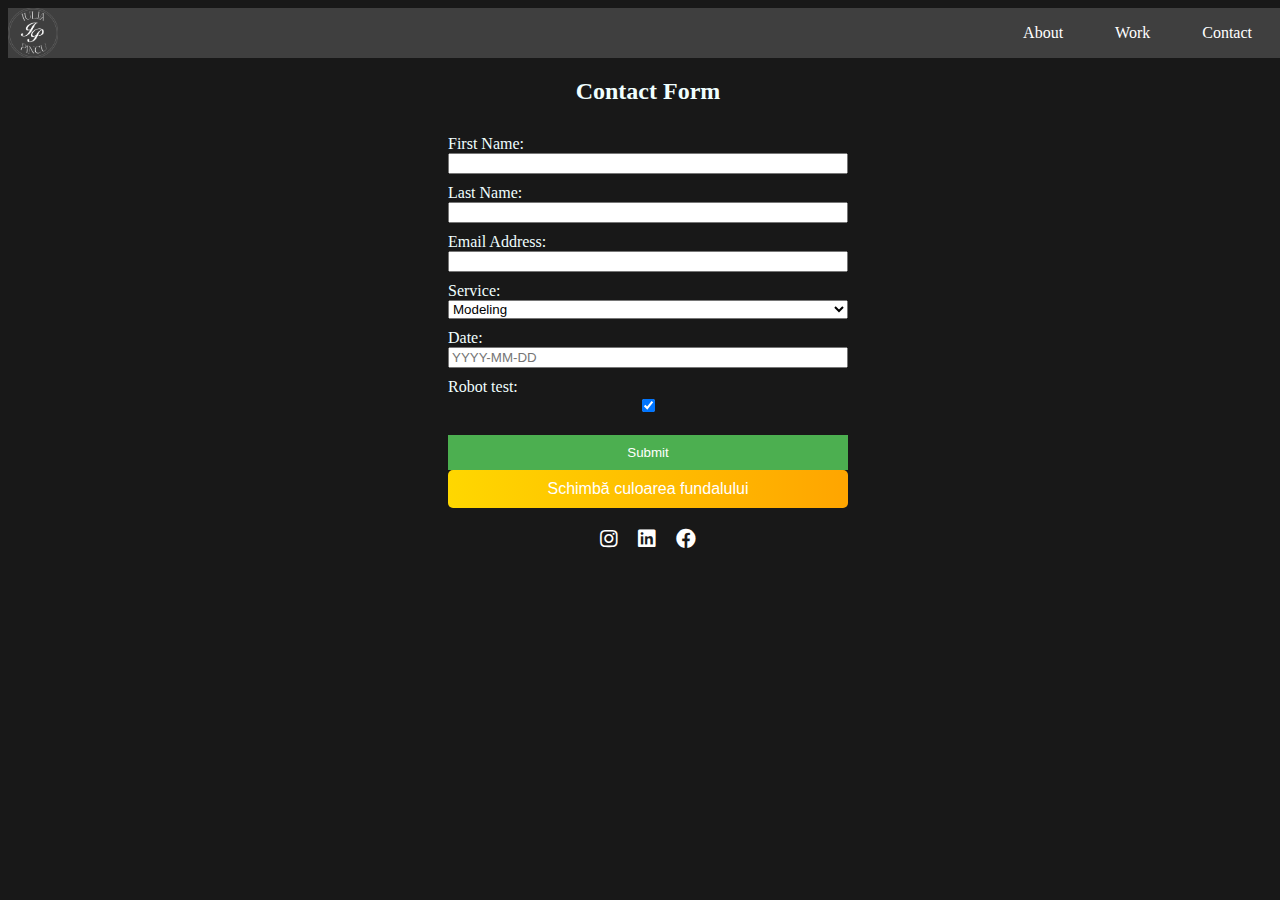
<file: contact_page.html>
<!doctype html>
<html lang="en">
  <head>
    
    <!-- Required meta tags -->
    <meta charset="utf-8">
    <meta name="viewport" content="width=device-width, initial-scale=1, shrink-to-fit=no">
    <meta name="author" content="Iulia">
    <meta name="description" content="Presentation Site">
    <meta name="keywords" content="CV">
    

    <!-- css -->
    <link rel="stylesheet" href="assets/css/style.css">
    <link rel="stylesheet" href="https://cdnjs.cloudflare.com/ajax/libs/font-awesome/5.15.3/css/all.min.css">

    <title>Presentation Site</title>
  </head>
  <body>  

    <header>
      <nav>
        <div class="logo">
          <img src="assets/img/logo_icon.png" alt="logo">
        </div>
        <ul>
          <li><a href="index.html">About</a></li>
          <li class="dropdown">
            <a href="#work">Work</a>
            <div class="dropdown-content">
              <a href="#">Modeling</a>
              <a href="#">Photo retouching</a>
              <a href="#">Programming </a>
            </div>
          </li>
          <li><a href="contact_page.html">Contact</a></li>
        </ul>
      </nav>
      
      </header>


<main>
  
  <div class="form-box">
    <h2 style="text-align: center;">Contact Form</h2>
  <form id="myForm">
    <label for="firstName">First Name:</label>
    <input type="text" id="firstName" name="firstName" required>
  
    <label for="lastName">Last Name:</label>
    <input type="text" id="lastName" name="lastName" required>
  
    <label for="email">Email Address:</label>
    <input type="email" id="email" name="email" required>
  
    <label for="service">Service:</label>
    <select id="service" name="service">
      <option value="modeling">Modeling</option>
      <option value="programming">Programming</option>
      <option value="photoRetouch">Photo retouch</option>
    </select>
  
    <label for="date">Date:</label>
  <input type="text" id="date" name="date" pattern="\d{4}-\d{2}-\d{2}" placeholder="YYYY-MM-DD" required>

  <label for="checkbox">Robot test:</label>
<input type="checkbox" id="checkbox" name="checkbox" checked/>

    <input type="submit" value="Submit" id="submitButton"> 
 

    <button id="colorButton">Schimbă culoarea fundalului</button>
  </form>
  </div>

  <p id="message"></p>

</main>


<footer>
  <div class="social-media">
    <a href="https://www.instagram.com/" target="_blank" rel="noopener noreferrer">
      <i class="fab fa-instagram"></i>
    </a>
    <a href="https://www.linkedin.com/" target="_blank" rel="noopener noreferrer">
      <i class="fab fa-linkedin"></i>
    </a>
    <a href="https://www.facebook.com/" target="_blank" rel="noopener noreferrer">
      <i class="fab fa-facebook"></i>
    </a>
  </div>
</footer>

     <!-- JavaScript -->
     <script src="assets/script.js"></script>
  </body>
</html>
</file>
<file: assets/css/style.css>
body {
    background-color: rgb(24, 24, 24);
    color: azure;
    width: 100%;
  }
  
/* NAVBAR */

nav {
    background-color: rgb(63, 63, 63);
    width: 100%;
    height: 50px; 
    display: flex;
    justify-content: space-between;
    align-items: center;
  }
  
  nav > ul {
    list-style-type: none;
    margin: 0;
    padding: 0;
    display: flex;
  }
  
  nav > ul > li {
    margin-right: 20px;
    position: relative;
  }
  
  nav > ul > li > a {
    display: block;
    color: white;
    text-align: center;
    padding: 14px 16px;
    text-decoration: none;
  }
  
  .logo {
    display: flex;
    align-items: center;
  }
  
  .logo img {
    max-width: 50px;
    margin-right: 10px;
  }

  .dropdown-content {
    display: none;
    position: absolute;
    top: 100%;
    left: 0;
    background-color: #f9f9f9;
    min-width: 160px;
    z-index: 1;
  }
  
  .dropdown-content a {
    color: black;
    padding: 12px 16px;
    text-decoration: none;
    display: block;
  }
  
  .dropdown:hover .dropdown-content {
    display: block;
  }
  
  li a:hover {
    background-color: #111;
  }
  
  
  /* Header */

  .header_img
  {
    width: 100%;
    height: 100%;
    margin-top: 2px;
  }
  
  .image-text {
      
      position: absolute;
      top: 30%; 
      left: 16%; 
      transform: translate(-50%, -50%);
      background-color:  rgb(63, 63, 63,   0.4); 
      padding: 20px;
      
    }
  
 
  .image-text h2 {
    font-size: 32px;
    font-weight: bold;
    color:rgb(115, 115, 115);  
  }
  
  .image-text p {
    font-size: 18px;
    line-height: 1.5;
    color:rgb(115, 115, 115);  
  }
  
 /* Music */
.theme_song
{
  display: flex;
  justify-content: center;
  margin-top: 50px;
}

  /* Card Hover */

  .califications
  {
    margin-top: 80px;
    font-size: 40px;
    text-align: center;
    
  }

  .card-hover
  {
    display: flex;
    justify-content: space-between;
    flex-wrap: wrap;
    align-items: center;
    margin-left: 80px;
    margin-top: 60px;
    

   
  }

  .card{
    position: relative;
    flex-basis: 30%; 
    overflow: hidden;
    
  }

  .card img
  {
    height: 300px;
    border-radius: 3px;
    box-shadow: 5px 5px 20px  white;
  
  }
  
  .intro
  {
    position: absolute;
    height: 70px;
    width: 297px;
  color: rgb(55, 54, 54);
  text-align: center;
  background-color: rgba(255, 255, 255, 0.5);
  top: 76%;
  box-sizing: border-box;
 
  

  }
  
  .card p
  {
    
    visibility: hidden;
    opacity: 0;
   
    
  }

  .card li
  {
    text-align: left;

  }

  .card span
  {
    font-weight:bold;
  }

  .card:hover
  {
    cursor: pointer;
  }

  .card:hover .intro
  {
    height: 150px;
    top: 50% ;
    background-color: white;
  }

  .card:hover p
  {
   opacity: 1;
   visibility: visible;
  }



   /* Discover more */

   .discover-container {
    position: relative;
/* ajustează această valoare pentru a poziționa div-ul corect sub "theme-song" */
  }
  
   .discover {
    /* animation properties */
    animation-name: my-animation;
    animation-duration: 2s;
    animation-direction: alternate;
    animation-iteration-count: infinite;
    animation-timing-function: linear;
    
    /* other properties */
    width: 300px;
    height: 100px;
    border-radius: 10px;
    position: absolute;
    left: 0; 
    right: 0; 
    margin-left: auto;
    margin-right: auto; 
    overflow: hidden;
  }
  
  .text-overlay {
    position: absolute;
    top: 50%;
    left: 50%;
    transform: translate(-50%, -50%);
    text-align: center;
    z-index: 1;
    color: white;
  }
  
  .text-overlay h2 {
    font-size: 24px;
    margin-bottom: 10px;
  }
  
  .text-overlay p {
    font-size: 14px;
  }
  
  @keyframes my-animation {
    0% {
      transform: translateX(0);
      opacity: 1;
      background-color: #ff7a59;
      width: 250px;
      top: 20px;
    }
    50% {
      transform: translateX(50px);
      opacity: 0.5;
      background-color: #ff7a59;
      width: 250px;
      top: 20px;
    }
    75% {
      transform: translateX(100px) rotate(45deg);
      opacity: 0.25;
      background-color: #33475b;
      width: 100px;
      top: 30px;
    }
    100% {
      transform: translateX(150px) rotate(90deg);
      opacity: 0;
      background-color: #33475b;
      width: 100px;
      top: 30px;
    }
  }
  
  .my-element {
    animation: my-animation 2s ease-in-out infinite;
  }
  
   /* Motivation */

   .motivation
   {
    background-color: rgb(94, 93, 93);
    text-align: center;
    border: 10px solid rgb(63, 63, 63) ;
    margin: 50px;
  
   }

   .motivation a
   {

    text-decoration: none;
    color: inherit;
    margin-bottom: 30px;

   }

   .motivation a::before {
    content: "→";
}

   .motivation a::after {
    content: ' (' attr(href) ')';
}

/* Label */

.contact-label
{
 padding: 100px;
}

/* ----CONTACT PAGE ----------*/

form {
  display: flex;
  flex-direction: column;
  max-width: 400px;
  margin: 0 auto;
}

label {
  margin-top: 10px;
}

input[type="submit"] {
  margin-top: 20px;
  background-color: #4caf50;
  color: white;
  padding: 10px 20px;
  border: none;
  cursor: pointer;
}

input[type="submit"]:hover {
  background-color: #45a049;
}

#colorButton {
  background-image: linear-gradient(to right, #FFD700, #FFA500);
  color: white;
  padding: 10px 20px;
  border: none;
  border-radius: 5px;
  cursor: pointer;
  font-size: 16px;
}


/*FOOTER*/

/* Stilizare pentru secțiunea de social media */
.social-media {
  display: flex;
  justify-content: center;
  margin-top: 20px;
}

.social-media a {
  display: inline-block;
  margin: 0 10px;
  color: #fff;
  font-size: 20px;
  text-decoration: none;
  transition: color 0.3s;
}

.social-media a:hover {
  color: #ff00ff;
}

.social-media i {
  line-height: 1;
}

/* Stilizare pentru culori de fundal */
.instagram {
  background: linear-gradient(to right, #405DE6, #5851DB, #833AB4, #C13584, #E1306C, #FD1D1D);
}

.linkedin {
  background: linear-gradient(to right, #0077B5, #00A0DC);
}

.facebook {
  background: linear-gradient(to right, #3b5998, #6a89d3);
}

.styled-button {
  background-color: #4CAF50;
  color: white;
  padding: 10px 20px;
  border: none;
  border-radius: 4px;
  cursor: pointer;
  font-size: 16px;
}

.styled-button:hover {
  background-color: red;
}

.container_styled {
  display: flex;
  justify-content: center;
  align-items: center;

}

.random-image {
  width: 200px;
  height: auto;
  margin-top: 10px;
}

#deleteButton{
  background-color: red;
  color: white;
  padding: 10px 20px;
  border: none;
  border-radius: 4px;
  cursor: pointer;
  font-size: 16px;
}

#deleteButton:hover {
  background-color: #4CAF50;
}

#message{

text-align: center;

}
</file>
